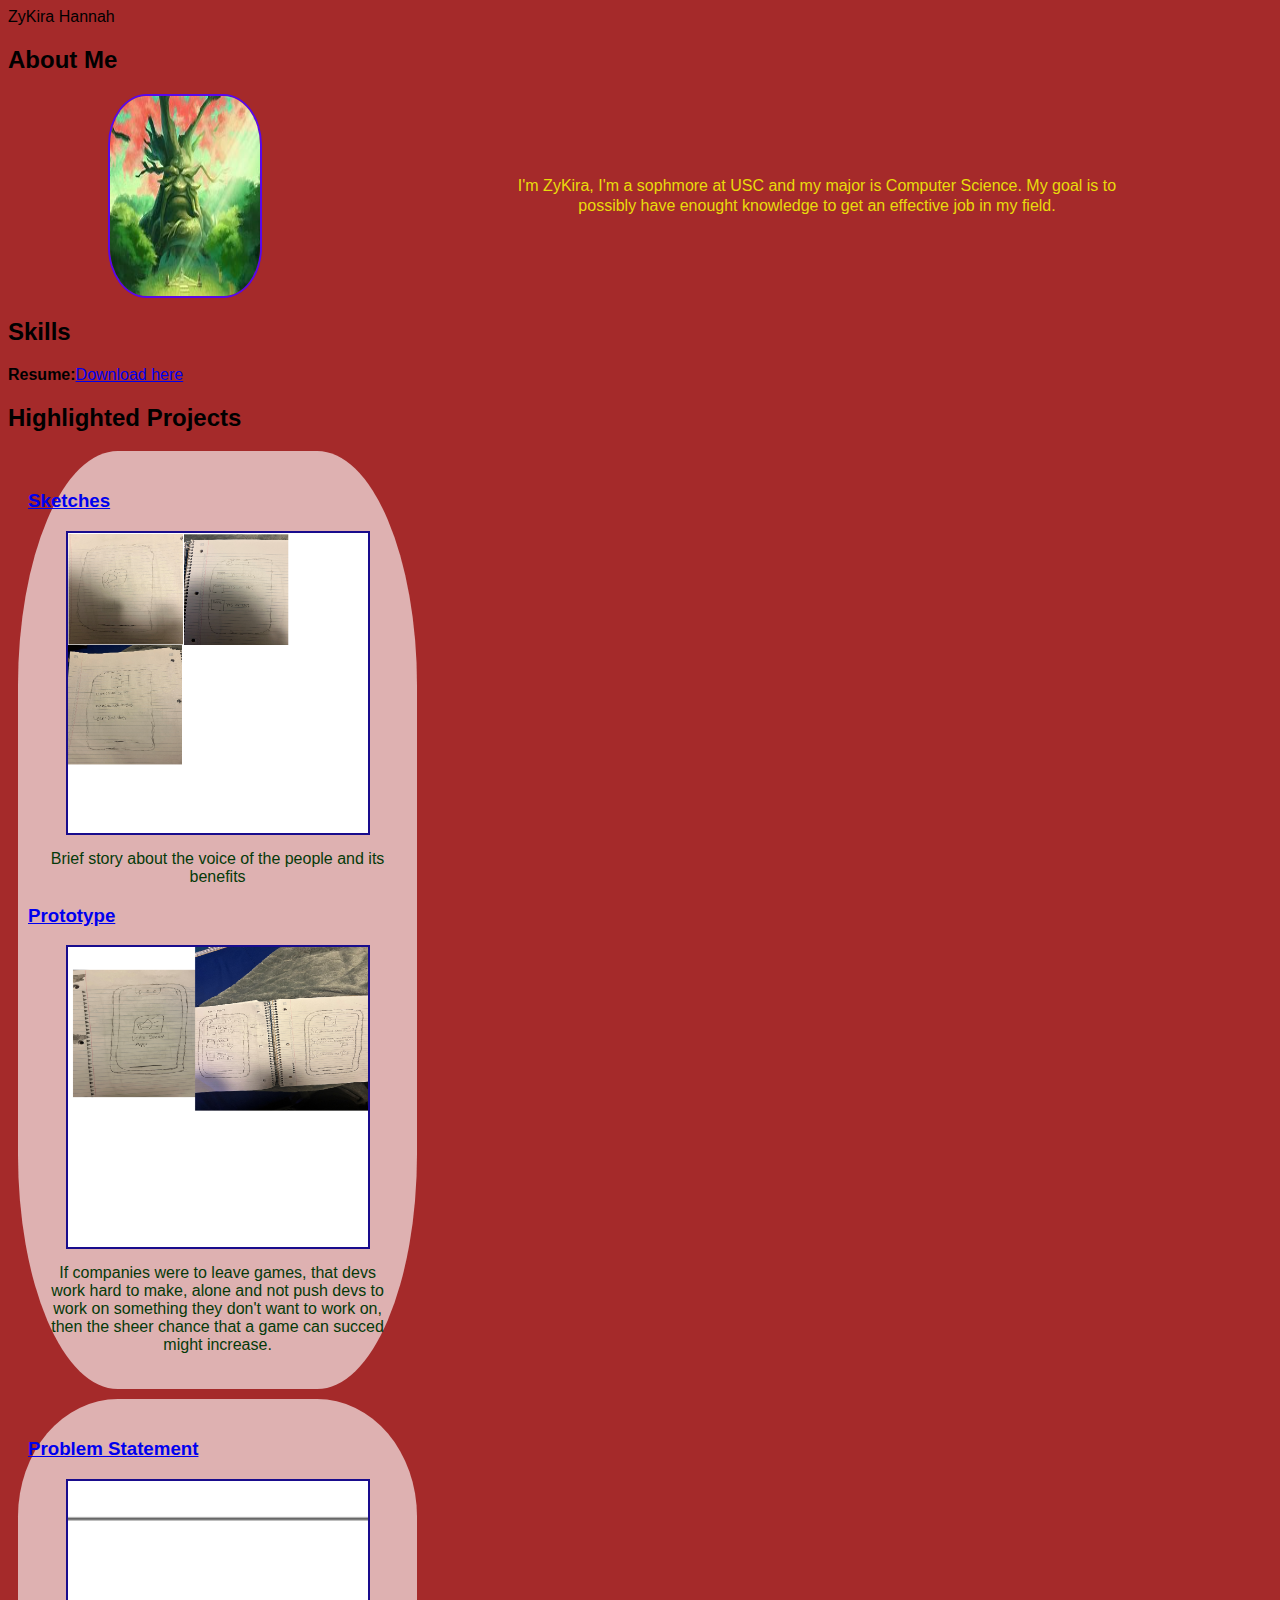
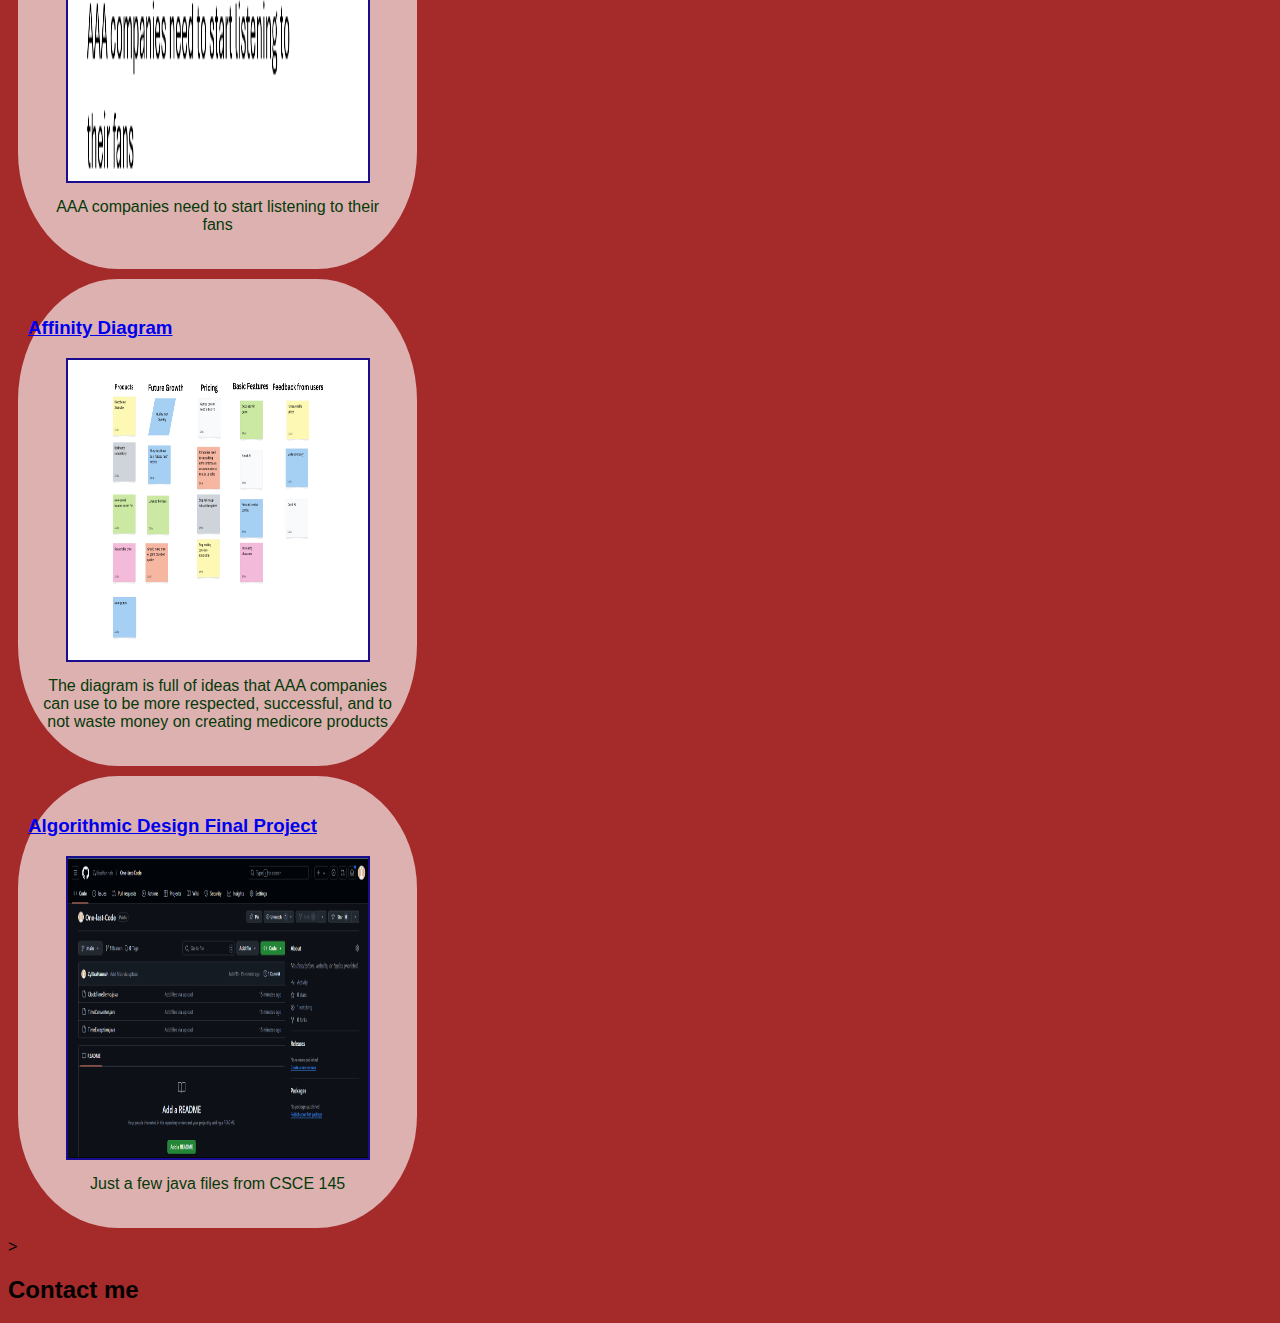
<file: index.html>
<!DOCTYPE html>
<html>
    <head>
        <title>CSCE 190: ZyKira Hannah</title>
        <link rel="stylesheet" href="styles.css">
    </head>
    <body>
        <hl>ZyKira Hannah</hl>

       <!-- About Me -->
<h2> About Me </h2>
<div class="about">
     <img src="Images/Deku_Tree.jpg">
     <p>
       I'm ZyKira, I'm a sophmore at USC and my major is Computer Science. My goal is to possibly have enought knowledge to get an effective job in my field.
     </p>
     </div>

         <h2>Skills</h2>
        <div class=“skills”>
            <p><b>Resume:</b><a href="Files\Images/Resume.pdf">Download here</a></p>
        </div>

         <h2>Highlighted Projects</h2>
        <div class=“projects”>
            <!-- Problem Statement Assignment -->
    <section class="project">
        <a href="Files\Images/Sketches.pdf"><h3>Sketches</h3>
            <img src="Images/Sketches.png"></a>
        
     <p>
      Brief story about the voice of the people and its benefits
     </p>
        <a href="Files/Prototype.pdf"><h3> Prototype</h3></a>
     <a href="https://youtu.be/dQw4w9WgXcQ"><img src="Images/Prototype.png"></a>
     <p> If companies were to leave games, that devs work hard to make, alone and not push devs to work on something they don't want to work on, then the sheer chance that a game can succed might increase. </p>
     
    </section>

    <section class="project">  
    <a href="Files\Images/problem_statement.pdf">
            <h3>Problem Statement</h3>
        </a>
        <a href="Files\Images/problem_statement.pdf">
            <img src="Images/Problem_Statement.png">
        </a>
        <p>AAA companies need to start listening to their fans</p>
    </section>
    
    
        <section class="project">
        <a href="Files\Images/Sticky.pdf">
            <h3>Affinity Diagram</h3>
        </a>
<a href="Files\Images/Sticky.pdf">
    <img src="Images/Sticky.png">
</a>
<p>
The diagram is full of ideas that AAA companies can use to be more respected, successful, and to not waste money on creating medicore products
</p>

    </section>

    <section class="project">
        <a href="https://github.com/ZyKiraHannah/One-last-Code">
        <h3>Algorithmic Design Final Project</h3>
        </a>
        <a href="https://github.com/ZyKiraHannah/One-last-Code">
        <img src="Images/Algorithmic_Design.png">
        </a>
        <p>Just a few java files from CSCE 145</p>
        </section>
    
        </di>

        ><h2>Contact me</h2>
        <div class=“contact” ></div>
    </body>
</html>
</file>
<file: styles.css>
body {

    background-color: brown ;
    
    font-family: Arial, Helvetica, sans-serif;

    
}
h1 {
    text-align: center;
    color: darkblue;
    
}
.about {
    text-align: right;
    width: 100%;
    color: rgb(233, 218, 12);


}
.projects { 
 display:flex; 
 flex-wrap:wrap; 
} 

.project {
width: 30%;
margin: 10px;
padding: 20px 10px;
background: rgba(255, 255, 255, 0.637);
border-radius: 25%;
}

.project p{
    text-align: center;
    margin: 15px;
    color:rgb(5, 58, 9);
}

.about{
    display:flex;
    flex-wrap:wrap;
    margin-right: 100px;
    margin-left: 100px;
    justify-content: center;
    }

    .about img {
        width: 150px;
        height: 200px;
        border-radius: 25%;
        border: 2px solid rgb(88, 8, 236);
        }

        .about p {
            width:50%;
            text-align: center;
            margin: auto;
            line-height: 125%;
            }
        

        .project img{ 
            width: 300px;
            height: 300px;
            margin: 10px;
            border: 2px solid rgb(25, 12, 141); /* choose a color */
            display: block;
            margin: auto;
            }
</file>
